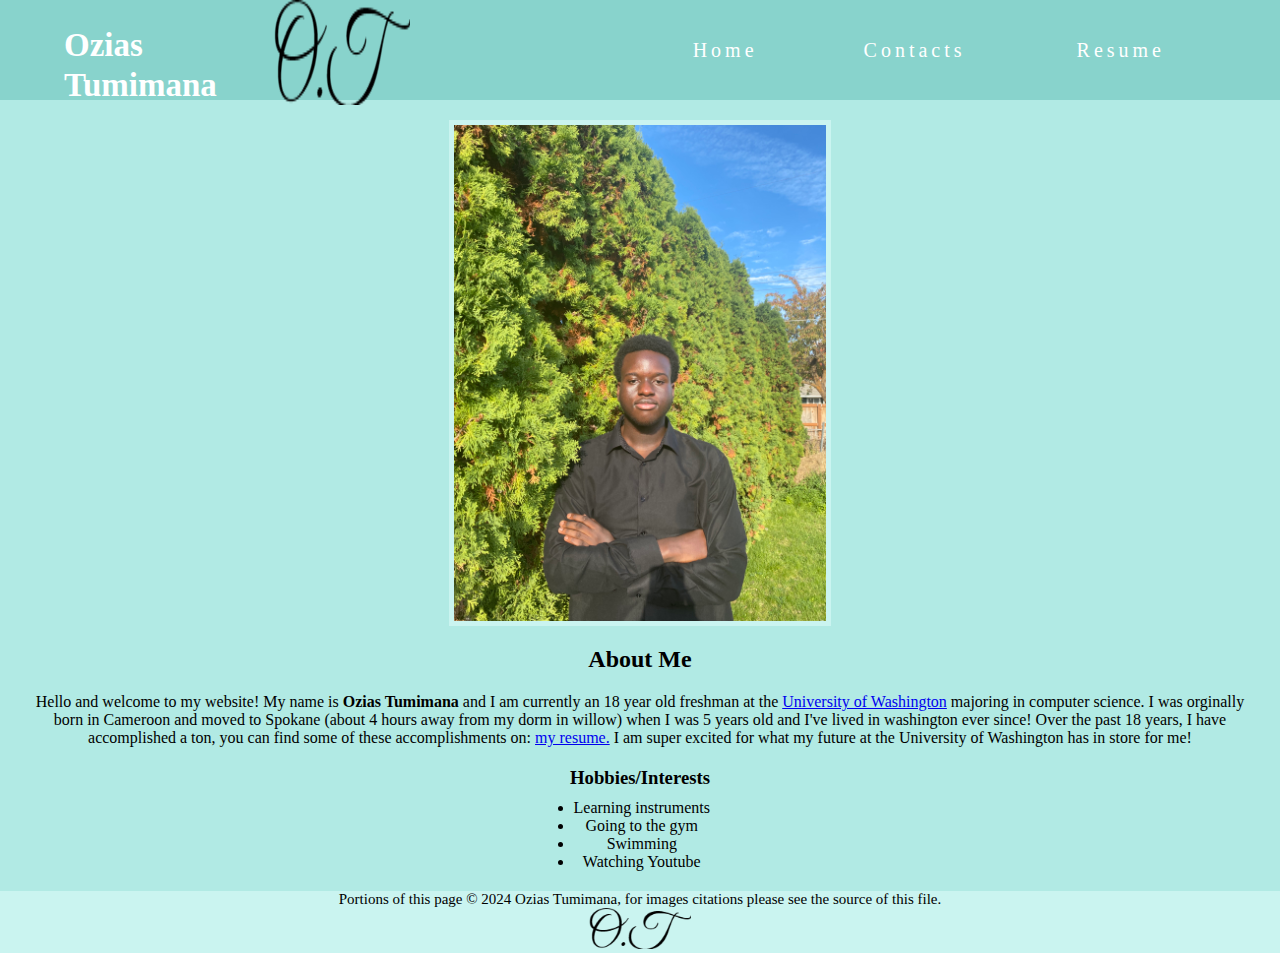
<file: index.html>
<!DOCTYPE HTML>
<html lang="en">
    <head>
        <meta charset="UTF-8">
        <title> Ozias' Website </title>
        <link href="style.css" rel="stylesheet" >
        <link rel="preconnect" href="https://fonts.googleapis.com">
        <link rel="preconnect" href="https://fonts.gstatic.com">
        <link href="https://fonts.googleapis.com/css2?family=Nunito:ital,wght@0,200..1000;1,200..1000&display=swap" rel="stylesheet">
    </head>

    <body class="pagecontent">

        <!-- Creates Banner -->
        <div class="box-area">
            <header>
                <!-- Name: Ozias Tumimana
                Date: 08/25/2024
                Section: CSE 190E
                This is the index.html page for my portfolio of web development work.  It includes
                facts about myself, links to projects I have completeted, and ways to get in
                contact with me. -->

                <div class="wrapper">
                    <div class="logo">
                        <h1> Ozias Tumimana &nbsp; &nbsp; </h1> <img src="img/signature.png" alt="Ozias' signature" id="signature-head">
                    </div>

                    <nav>
                        <a href="index.html" > Home</a>
                        <a href="contacts.html">  Contacts </a>
                        <a href="resume.html">  Resume </a>
                    </nav>
                </div>
            </header>
        </div>

        <!-- Main area of Website, after banner. -->
        <main class="maincontent">
            <img src="img/secondseniorphoto.jpeg" alt="picture of Ozias in front of fall colored trees" class="senior">
            <h2>
                About Me
            </h2>
            <div class="text-paragraph">
                <p>
                    Hello and welcome to my website! My name is <strong>Ozias Tumimana </strong>
                    and I am currently an 18 year old freshman at the
                    <a href="https://www.washington.edu/" > University of Washington</a>
                    majoring in computer science. I was orginally born in Cameroon and moved to
                    Spokane (about 4 hours away from my dorm in willow) when I was 5 years old
                    and I've lived in washington ever since! Over the past 18 years, I have
                    accomplished a ton, you can find some of these accomplishments on:
                    <a href="resume.html"> my resume.</a> I am super excited for what my future
                    at the University of Washington has in store for me!
                </p>
            </div>

            <div class="lists">
                <h3>
                    Hobbies/Interests
                </h3>
                <ul>
                    <li>
                        Learning instruments
                    </li>
                    <li>
                        Going to the gym
                    </li>
                    <li>
                        Swimming
                    </li>
                    <li>
                        Watching Youtube
                    </li>
                </ul>
            </div>
        </main>
    <footer class="footer">
        <div class="citation">
            <p>
                Portions of this page &copy; 2024 Ozias Tumimana, for images citations please see
                the source of this file.
            </p>
            <a href="index.html">
            <img src="img/signature.png" alt="Ozias' Signature" id="signature"> </a>
            <!-- Signature made using
            https://www.wisestamp.com/handwritten-signature-generator/  -->
        </div>
    </footer>
    </body>
</html>
</file>
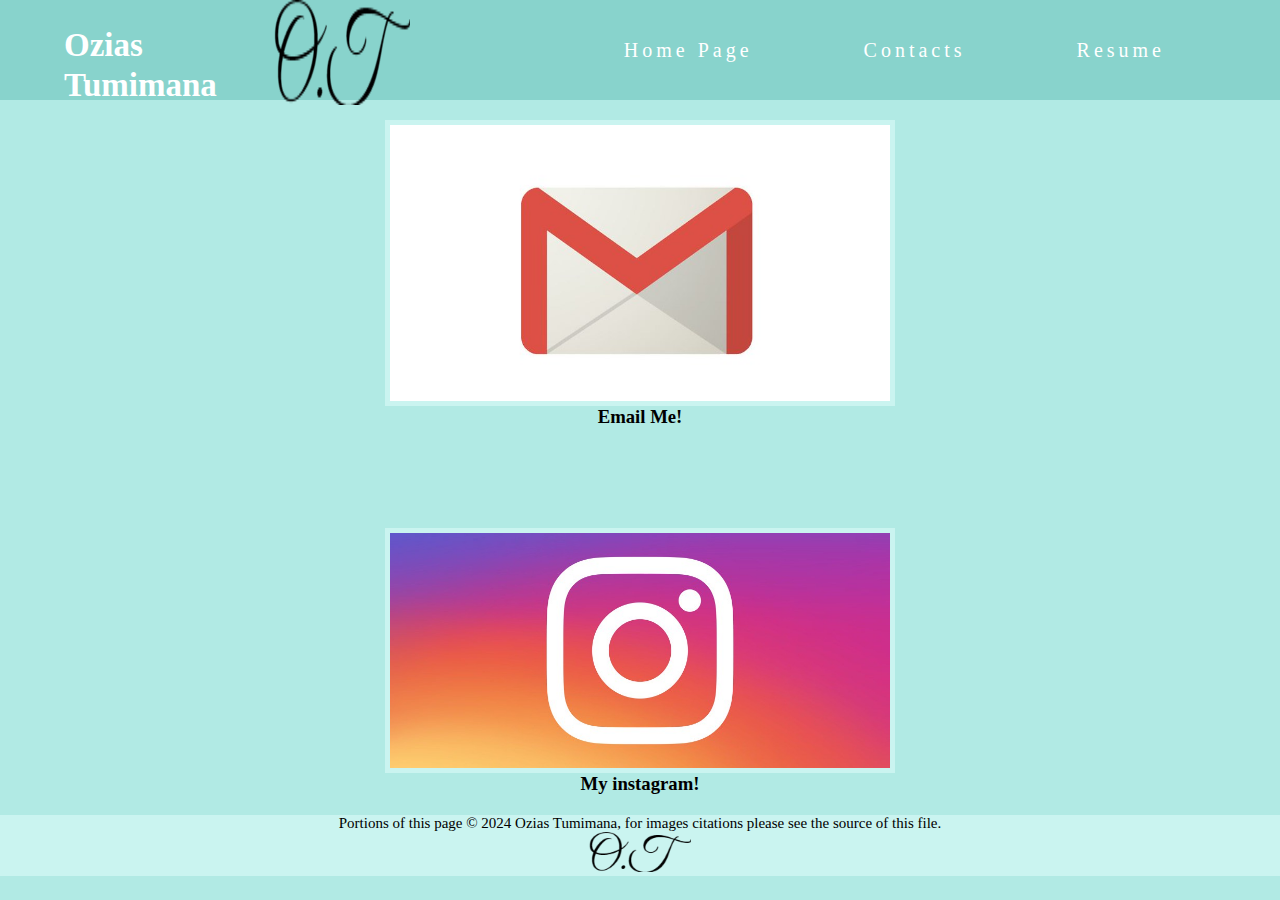
<file: contacts.html>
<!DOCTYPE html>

<html lang="en">

    <head>
        <meta charset="UTF-8">
        <title> Contact Ozias </title>
        <link href="style.css" rel="stylesheet" >

        <link rel="preconnect" href="https://fonts.googleapis.com">
        <link rel="preconnect" href="https://fonts.gstatic.com">
        <link href="https://fonts.googleapis.com/css2?family=Nunito:ital,wght@0,200..1000;1,200..1000&display=swap" rel="stylesheet">
    </head>


    <body class="pagecontent">
        <!-- Creates Banner -->
        <div class="box-area">
            <header>
                <!-- Name: Ozias Tumimana
                Date: 08.26.2024
                Section: CSE 190E
                This is the contacts.html page for my webpage. It contains links to my
                instagram, and emails, and also links back to my main index.html page.  -->
                <div class="wrapper">
                    <div class="logo">
                        <h1> Ozias Tumimana &nbsp; &nbsp; </h1> <img src="img/signature.png" alt="Ozias' signature" id="signature-head">
                    </div>

                    <nav>
                        <a href="index.html">  Home Page </a>
                        <a href="contacts.html">  Contacts </a>
                        <a href="resume.html">  Resume </a>
                    </nav>
                </div>
            </header>
        </div>

        <main class="maincontent">
            <section class="photos">
                <a href="https://mail.google.com/mail/u/0/?tf=cm&fs=1&to=oziast@uw.edu&hl=en"> <img src="img/gmail.jpg" alt="gmail logo" id="gmail">  </a>
                <h3>Email Me!</h3>
                <!-- Image found at https://www.flickr.com/photos/125207874@N04/14449772429 -->
                <a href="https://www.instagram.com/oziastumimana/"> <img src="img/instagram.jpg" alt="instagram logo" id="instagram"> </a>
                <h3> My instagram! </h3>
                <!-- Image found at  https://www.flickr.com/photos/138935140@N06/38004399845 -->
            </section>
        </main>

        <footer class="footer">
            <div class="citation">
                <p>
                    Portions of this page &copy; 2024 Ozias Tumimana, for images
                    citations please see the source of this file.
                </p>
                <a href="index.html"> <img src="img/signature.png" alt="Ozias' Signature" id="signature"> </a>
                <!-- Signature made using
                https://www.wisestamp.com/handwritten-signature-generator/  -->
            </div>
        </footer>
    </body>
</html>
</file>
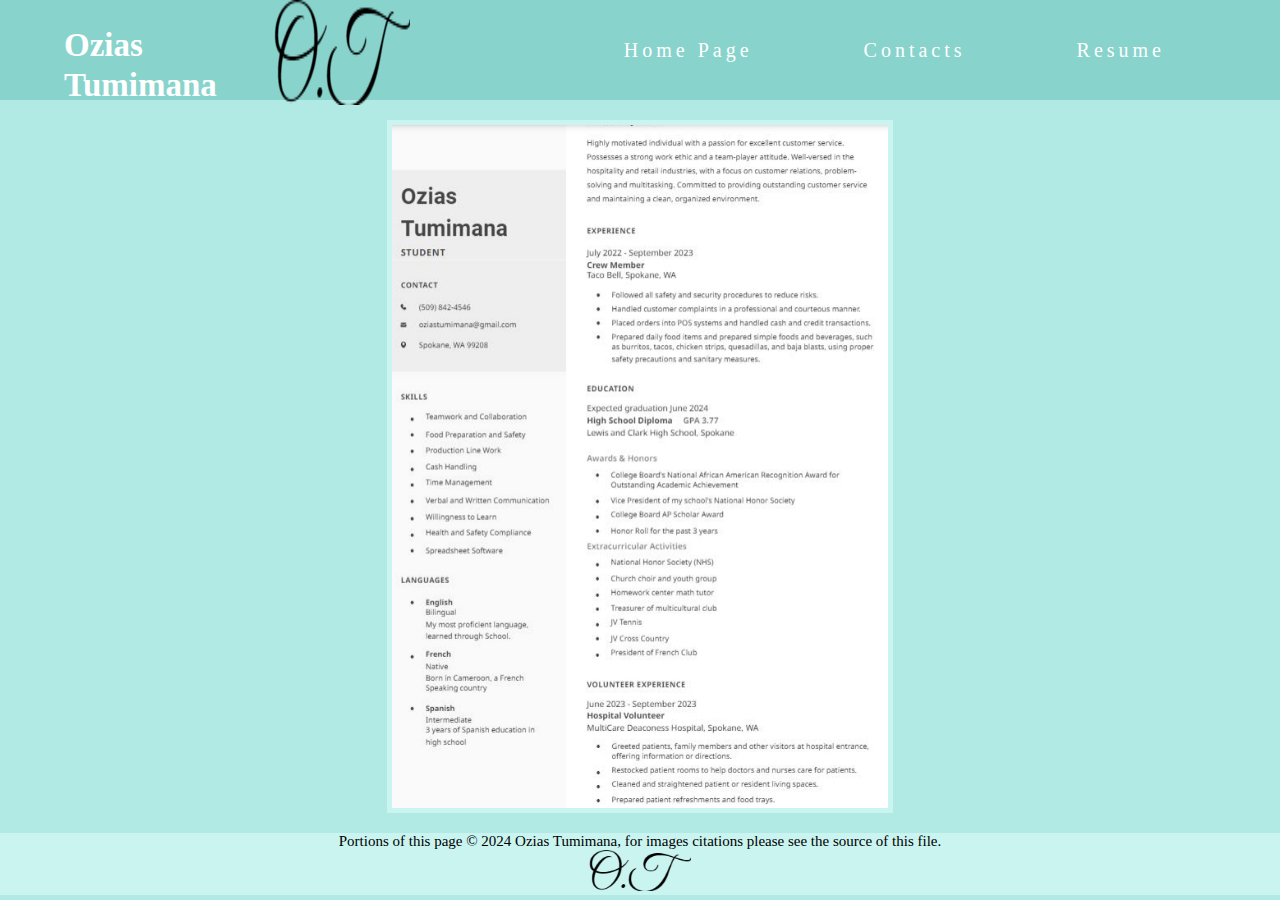
<file: resume.html>
<!DOCTYPE html>
<html lang="en">
    <head>

        <meta charset="UTF-8">
        <title> Ozias' Website </title>
        <link href="style.css" rel="stylesheet" >

        <link rel="preconnect" href="https://fonts.googleapis.com">
        <link rel="preconnect" href="https://fonts.gstatic.com">
        <link href="https://fonts.googleapis.com/css2?family=Nunito:ital,wght@0,200..1000;1,200..1000&display=swap" rel="stylesheet">

    </head>
    <body class="pagecontent">

        <!-- Creates Banner -->
        <div class="box-area">
            <header>
                <!-- Name: Ozias Tumimana
                Date: 08/25/2024
                Section: CSE 190E
                This is the resume.html page for my web page.  It currently only has a photo of my
                resume but I as I complete more projects I can come back and add to it.-->
                <div class="wrapper">
                    <div class="logo">
                        <h1> Ozias Tumimana &nbsp; &nbsp; </h1> <img src="img/signature.png" alt="Ozias' signature" id="signature-head">
                    </div>

                    <nav>
                        <a href="index.html">  Home Page </a>
                        <a href="contacts.html">  Contacts </a>
                        <a href="resume.html">  Resume </a>
                    </nav>
                </div>
            </header>
        </div>

        <main class="maincontent">
            <img src="img/resume.jpg" alt="Ozias' resume" id="resume">
        </main>

        <footer class="footer">
            <div class="citation">
                <p>
                    Portions of this page &copy; 2024 Ozias Tumimana, for images
                    citations please see the source of this file.
                </p>
                <a href="index.html"> <img src="img/signature.png" alt="Ozias' Signature" id="signature"> </a>
                <!-- Signature made using
                https://www.wisestamp.com/handwritten-signature-generator/  -->

            </div>
        </footer>
    </body>

</html>
</file>
<file: style.css>
/*
Name: Ozias Tumimana
Date: 08.26.24
Section: CSE 190e
This is the style.css page for my portfolio of web development
work. It is used by all pages in my portfolio to give the site
a consistent look and feel.
*/
@import url('https://fonts.googleapis.com/css2?family=Nunito:ital,wght@0,200..1000;1,200..1000&display=swap');

* {
    margin: 0;
    padding: 0;
}

.pagecontent {
    background-image: url("img/backgroundcolor.jpg");
    /* font-family: "Helvetica, Arial, Verdana, Tahoma, sans-serif"; */
}

.wrapper {
    width: 90%;
    margin: 0 auto;
}

header {
    display: flex;
    width: 100%;
    height: 100px;
    background-image: url("img/headerbackground.jpg");
    /* Found at https://colors.dopely.top/fa/color- e4 pedia/b1ea */
    position: absolute;
}

h1 {
    color: white;
    line-height: 40px;
    font-size: 33px;
    margin-top: 25px;
}

.logo {
    display: flex;
    width: 30%;
    float: left;
    text-align: left;
    line-height: 30px;
    text-decoration: none;
    color: white;
}

nav {
    float: right;
    line-height: 100px;
}

nav a {
    text-decoration: none;
    letter-spacing: 4px;
    font-size: 20px;
    color: white;
    padding: 36px 50px;
    margin: 0 1px;
}

.maincontent {
    flex: 1;
    display: flex;
    justify-items: center;
    align-items: center;
    padding: 20px;
    gap: 20px;
    text-align: center;
    flex-direction: column;
}

.senior {
    margin-top: 100px;
    display: block;
    height: auto;
    width: 30%;
    margin-left: auto;
    border: 5px solid #CAF4F0;
    margin-right: auto;
}

h2 {
    text-align: center;
}

.text-paragraph {
    flex-direction: column;
    display: flex;
    flex-wrap: wrap;
    justify-content: flex-start;
    align-items: flex-start;
    gap: 5px;
}

.lists {
    flex-direction: column;
    gap: 10px;
    display: flex;
    align-items: end;
    align-content: end;
    justify-content: flex-end;
}

#resume {
    margin-top: 100px;
    display: block;
    height: auto;
    width: 40%;
    margin-left: auto;
    border: 5px solid #CAF4F0;
    margin-right: auto;
}

#gmail {
    margin-top: 100px;
    display: block;
    height: auto;
    width: 500px;
    border: 5px solid #CAF4F0;
    margin-right: auto;
}

#instagram {
    margin-top: 100px;
    display: block;
    height: auto;
    width: 500px;
    border: 5px solid #CAF4F0;
    margin-right: auto;
}

.footer {
    background-image: url("img/footerbackground.jpg");
    /* Creative Commons Image */
    text-align: center;
    align-items: center;
}

.citation {
    font-size: 15px;
    color: black;
}

#signature {
    width: 8%;
    height: 8%;

}
</file>
